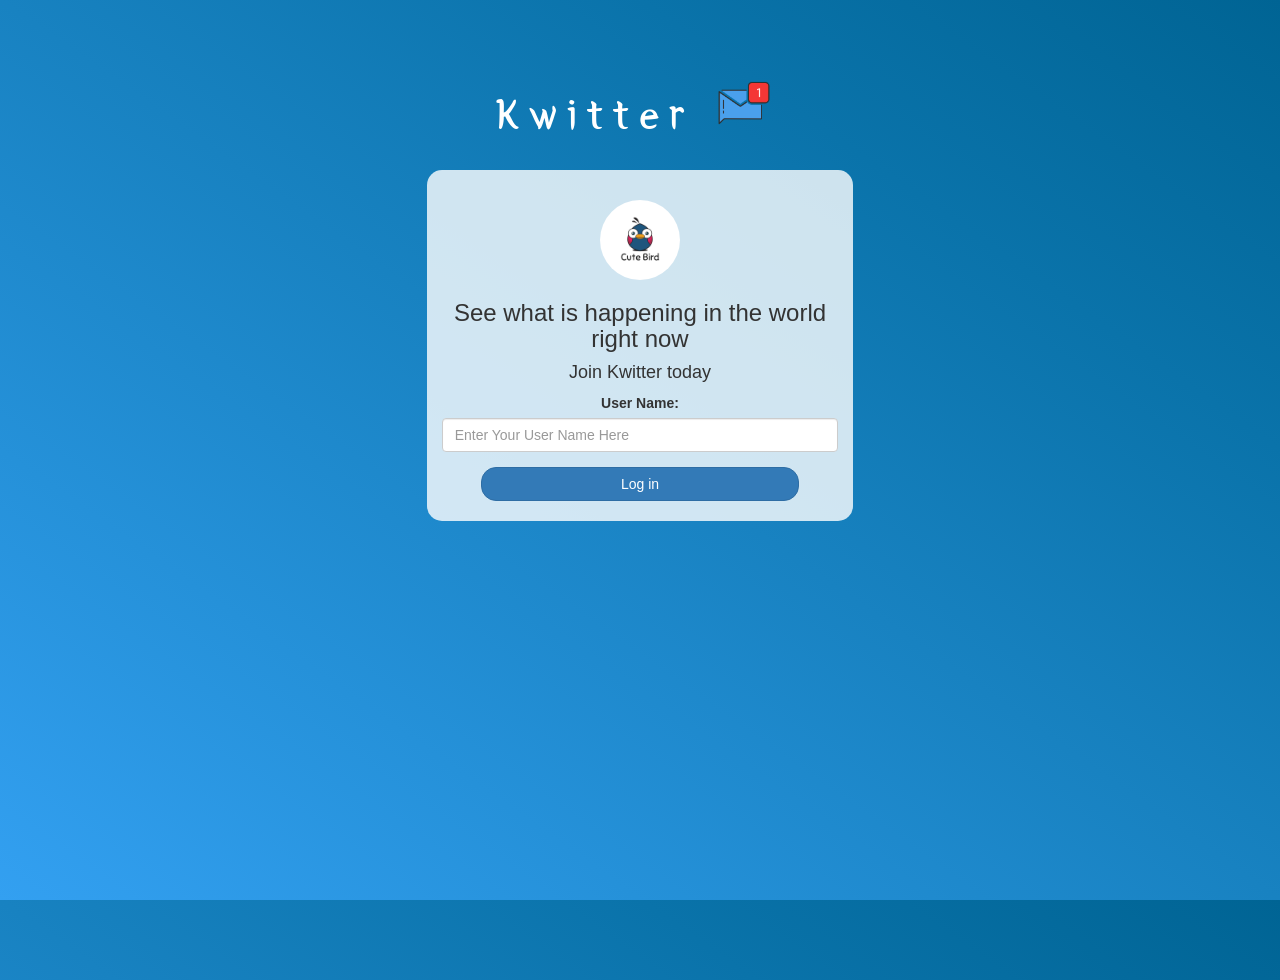
<file: index.html>
<!DOCTYPE html>
<html>
<head>
	<title>Kwitter</title>
<link href="https://fonts.googleapis.com/css?family=Yeon+Sung&display=swap" rel="stylesheet"><meta name="viewport" content="width=device-width, initial-scale=1">

<link rel="stylesheet" href="https://maxcdn.bootstrapcdn.com/bootstrap/3.4.0/css/bootstrap.min.css">
<script src="https://ajax.googleapis.com/ajax/libs/jquery/3.4.1/jquery.min.js"></script>
<script src="https://maxcdn.bootstrapcdn.com/bootstrap/3.4.0/js/bootstrap.min.js"></script>

<link rel="stylesheet" type="text/css" href="style.css">
<script src="kwitter.js"></script>
</head>
<body>
<center>
	<h1 class="header">	
		Kwitter	<sup>
	<img src="m2.png">
	</sup>
</h1>
	<div class="col-lg-4 col-md-6 col-sm-6 col-xs-11 login_div">
	<img src="logo.png" class="logo">
		<h3 >See what is happening in the world right now</h3>
		<h4 >Join Kwitter today</h4>
		<div class="form-group">
		  <label >User Name:</label>
<input id="user_name" type="text" class="form-control" placeholder="Enter Your User Name Here">
		</div>
		<button id="login_button" class="btn btn-primary" onclick="addUser()">Log in</button>
		<br><br>
	</div>
</center>
</body>
</html>
</file>
<file: style.css>
html, body
{
  height: 100%;
  margin: 0;
}

body
{
background-image: linear-gradient(to right top, #33a0f1, #2591d9, #1882c1, #0a73aa, #006494);
}

.header
{
	color: white;font-family: 'Yeon Sung';font-size: 45px;letter-spacing: 10px;margin-top: 80px;
}
.header img
{
	width: 80px;margin-left: -15px;
}

.login_div
{
	background: rgba(255,255,255,0.8);float: none;border-radius: 15px;
}

.logo
{
	width: 80px;margin-top: 30px;border-radius: 40px;
}

#login_button
{
	width: 80%;border-radius: 15px;
}

.room_name
{
	cursor: pointer;
	font-size: 20px;
}


#logout
{
	font-size: 20px; float: right;
}


#output
{
	padding: 10px;
	 width:80%;background: rgba(255,255,255,0.8);
	 border-radius: 15px;
}

.input_div_room_page
{
	width: 80%;
}

.input_div label
{
	color: white;font-size: 20px;
}


.input_div_message_page
{
	position: fixed;bottom: 0px;width: 100%;background: rgba(255,255,255,0.8);
}
.input_div_message_page label
{
	color: black;
}
.input_div_message_page #msg
{
	width: 80%;
}
.input_div_message_page button
{
	margin-top: 15px;
	width: 50%; 
}
.color_white
{
	color: white
}

.user_tick
{
	width:20px;
}
.message_h4
{
	padding-left:5px;color:grey;
}
</file>
